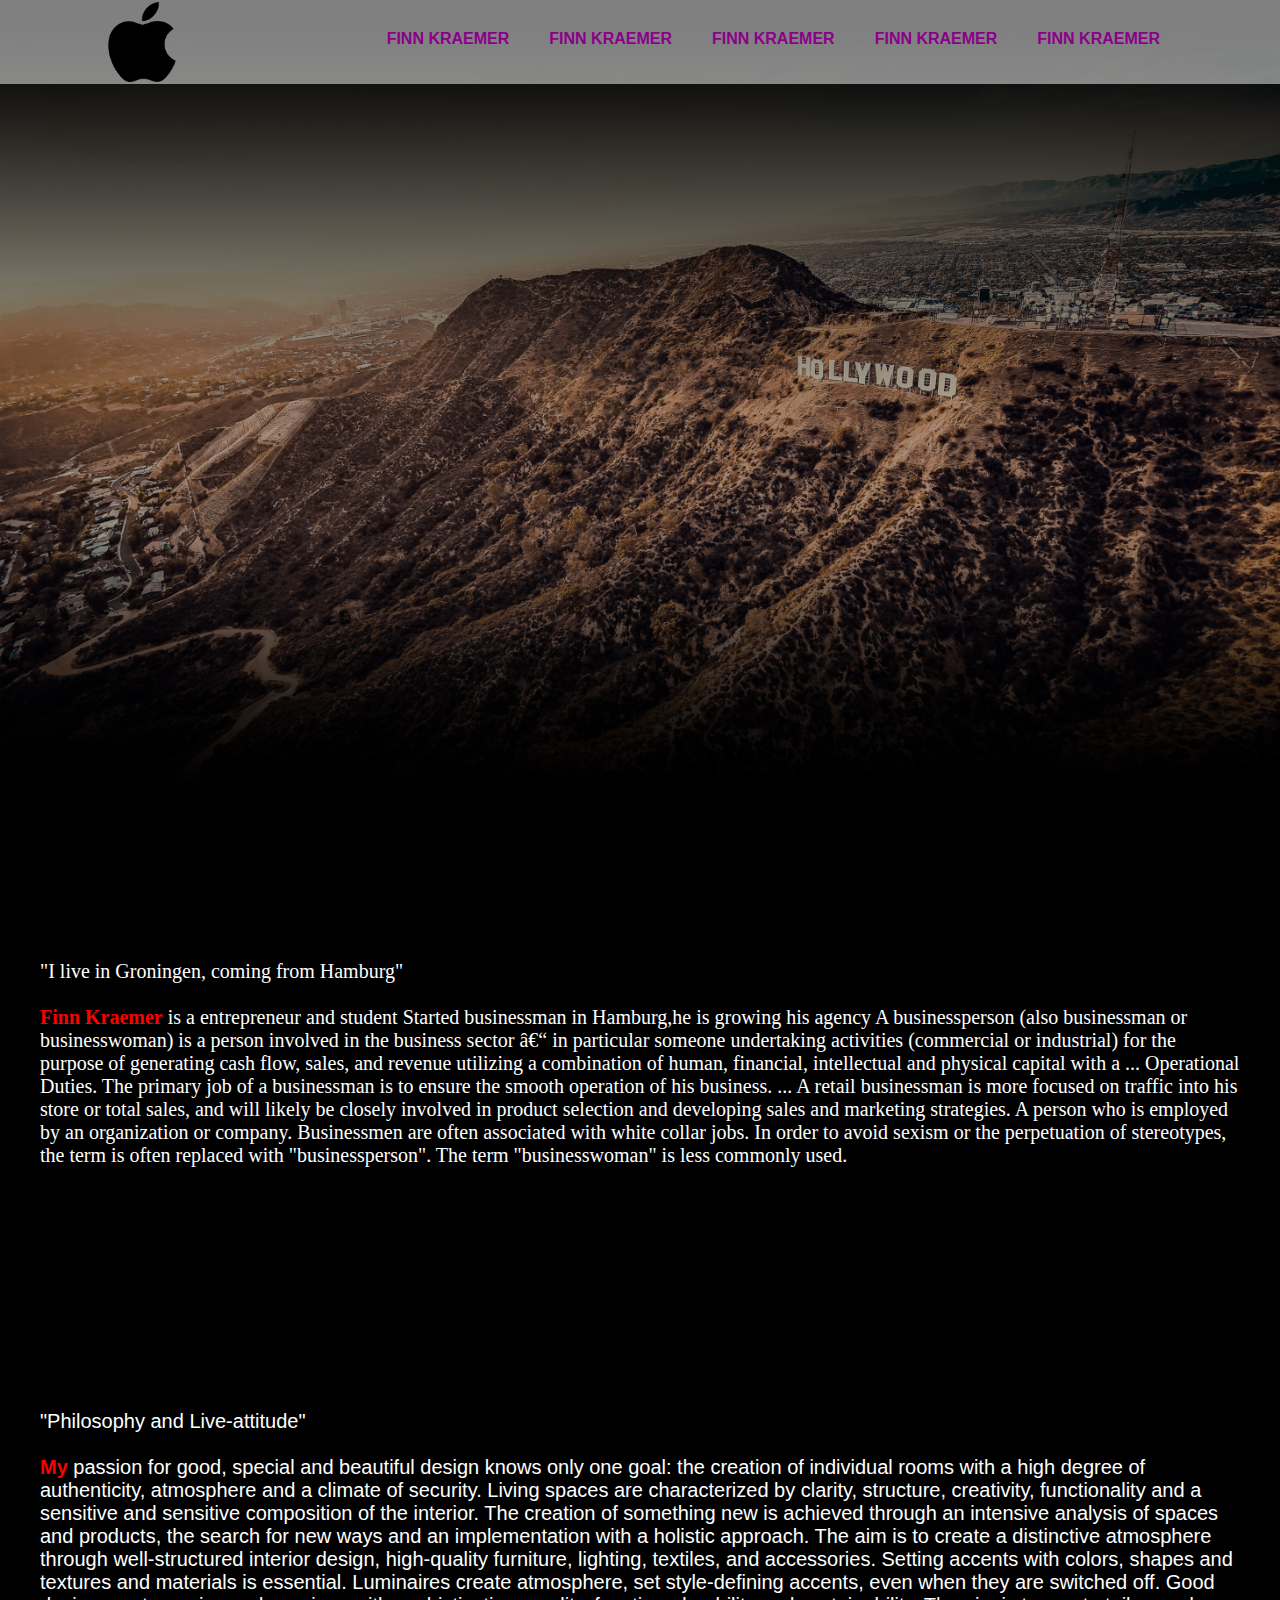
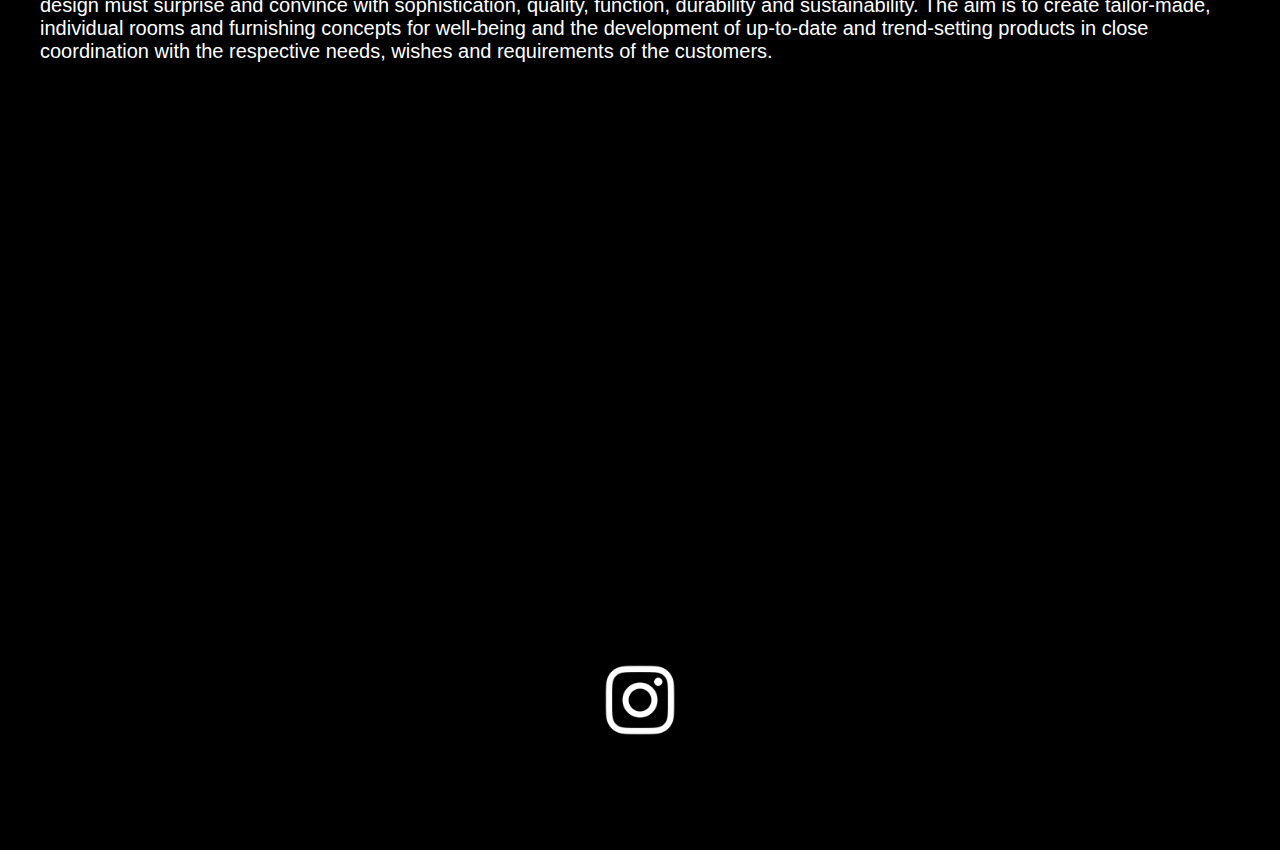
<file: Hollywood/index.html>
<!DOCTYPE html>
<html lang="de">
    <head>
        <meta charset="UF-8">
        <meta name="viewport" content="width=device-width, initiale-scale=1.0 user-scapable=yes">
        <link href="navigation.css" rel="stylesheet">
        <link href="section1.css" rel="stylesheet">
        <link href="section2.css" rel="stylesheet">
 
        <link href="footer.css" rel="stylesheet">
        
    </head>
    
    <body>
        <div class="menu">
                <a href="index.html"><img src="pictures/apple_logo.png" ></a>
                    <nav>
                        <ul>
                            <li><a href="#">Finn kraemer</a>
                                 <ul>
                                    <li><a href="#">List!</a></li>
                                    <li><a href="#">List!</a></li>
                                    <li><a href="#">List!</a></li>
                                </ul>
                            </li>
                            <li><a href="#">Finn kraemer</a>
                                <ul>
                                    <li><a href="#">List!</a></li>
                                    <li><a href="#">List!</a></li>
                                    <li><a href="#">List!</a></li>
                                </ul>
                            </li>
                            <li><a href="#">Finn kraemer</a>
                                <ul>
                                    <li><a href="#">List</a></li>
                                    <li><a href="#">List</a></li>
                                    <li><a href="#">List</a></li>
                                    <li><a href="#">List</a></li>
                                </ul>
                            </li>
                            <li><a href="#">Finn kraemer</a>
                                <ul>
                                    <li><a href="#">List</a></li>
                                    <li><a href="#">List</a></li> 
                                </ul>

                            </li>
                            <li><a href="#">Finn kraemer</a>
                                <ul>
                                    <li><a href="#">List</a></li>
                                    <li><a href="#">List</a></li>
                                    <li><a href="#">List</a></li>
                                    <li><a href="#">List</a></li> 
                                </ul>
                            </li>

                        </ul>

                    </nav>
        </div>
        <div class="content">
            
             <div class="section1">
            
                    <p> "I live in Groningen, coming from Hamburg" <br/> <br/>
                        <b class="name">Finn Kraemer</b>  is a entrepreneur and student Started businessman in Hamburg,he is growing his agency A businessperson (also businessman or businesswoman) is a person involved in the business sector – in particular someone undertaking activities (commercial or industrial) for the purpose of generating cash flow, sales, and revenue utilizing a combination of human, financial, intellectual and physical capital with a ... Operational Duties. The primary job of a businessman is to ensure the smooth operation of his business. ... A retail businessman is more focused on traffic into his store or total sales, and will likely be closely involved in product selection and developing sales and marketing strategies. A person who is employed by an organization or company. Businessmen are often associated with white collar jobs. In order to avoid sexism or the perpetuation of stereotypes, the term is often replaced with "businessperson". The term "businesswoman" is less commonly used.

                    </p>  
            </div>
       
            <div class="section2">
            
                    <p> "Philosophy and Live-attitude" <br/> <br/>
						
                        <b class="name">My</b> passion for good, special and beautiful design knows only one goal: the creation of individual rooms with a high degree of authenticity, atmosphere and a climate of security. Living spaces are characterized by clarity, structure, creativity, functionality and a sensitive and sensitive composition of the interior. The creation of something new is achieved through an intensive analysis of spaces and products, the search for new ways and an implementation with a holistic approach. The aim is to create a distinctive atmosphere through well-structured interior design, high-quality furniture, lighting, textiles, and accessories. Setting accents with colors, shapes and textures and materials is essential. Luminaires create atmosphere, set style-defining accents, even when they are switched off. Good design must surprise and convince with sophistication, quality, function, durability and sustainability. The aim is to create tailor-made, individual rooms and furnishing concepts for well-being and the development of up-to-date and trend-setting products in close coordination with the respective needs, wishes and requirements of the customers.


                    </p>  
            </div>
        
        </div>
       
        <footer >
            
                    <a href="https://www.instagram.com/finn_kmr/" target="_blank" ><img src=pictures/instalogo_white.png> </a>
                    
        </footer>
        
    </body>


</html>
</file>
<file: Hollywood/navigation.css>
body{
    color: white;
    margin: 0;
    padding: 0;
    font-family: sans-serif;
    background-color: black;
    background-image: url(pictures/hollywood.jpg);
    background-repeat: no-repeat;
    background-size: 100%;
    height: auto;
    display: flex;
    
}

.name{
    color: red;
    
}


.menu
{
    position:absolute;
    width: 100%; 
    background: rgba(255,255,255,0.5);
    padding: 0px 100px;
    box-sizing: border-box;
    
    
}

.menu img /*logo*/
{
    width: 84px;
    float: left;
}

nav
{
    
    float: right;
}
nav ul
{
    margin: 0;
    padding: 0;
    display: flex; 
}
nav ul li
{
    list-style: none;
    
}
nav ul li a /* mainpoints menu*/
{
    display: block;
    padding: 30px 20px;
    font-weight: bold;
    text-transform: uppercase;
        /*color: darkmagenta;*/
    color: darkmagenta;
    text-decoration: none;
}
nav ul li a:hover
{
    background: #184771;
    color: white;
        
}

nav ul li ul /* box from underpoints menu*/
{
    min-width: 250px;
    border-bottom: 1px solid rgba(0,0,0,0.5);
    position: absolute;
    margin-top: 1px;
    box-shadow: 0 2px 5px rgba(0,0,0,0.5);
    display: none;
    transition: 1.5s;
    transform: translateY(40px);
}

nav ul li:hover ul
{
    display: block;
    transform: translateY( 0px);
}


nav ul li ul li a /*links from underpoints in the menu */
{
    padding: 10px; 
    border-bottom: 1px solid rgba(0,0,0,0.03);
}
</file>
<file: Hollywood/section1.css>
.section1 /* first section below the menu*/ {
    font-family: fantasy;
    font-size: 20px;
    position: absolute;
    top: 100%;
    margin-left: 150px;
    margin: 40px;
    
}
</file>
<file: Hollywood/section2.css>
.section2 /* second section below the menu*/ {
    font-family: arial;
    font-size: 20px;
    position: absolute;
    top: 150%;
    margin-left: 150px;
    margin: 40px; 
    
}
</file>
<file: Hollywood/footer.css>
footer{
    
    width: 100%;
    height: 200px;
    position: absolute;
    text-align: center; 
    top: 250%;
    
}

footer a img{
    height: 100px;
    width: 100px;
    
}
</file>
